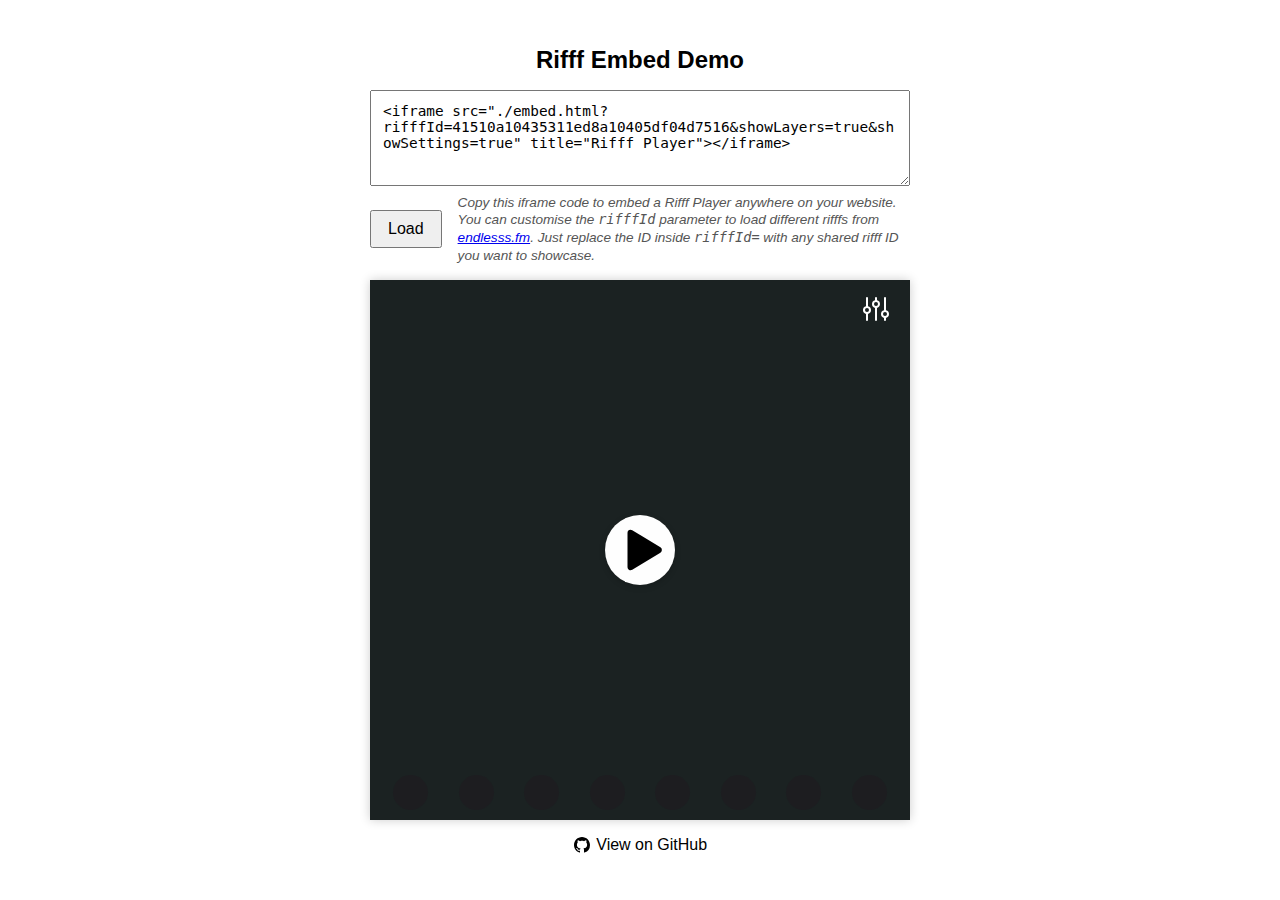
<file: index.html>
<!DOCTYPE html>
<html lang="en">

<head>
    <meta charset="UTF-8" />
    <meta name="viewport" content="width=device-width, initial-scale=1.0" />
    <title>Rifff Embed Demo</title>
    <style>
        html,
        body {
            margin: 0;
            padding: 0;
            height: 100%;
            overflow: hidden;
            font-family: sans-serif;
        }

        body {
            display: flex;
            flex-direction: column;
            align-items: center;
            justify-content: center;
            gap: 1rem;
        }

        h1 {
            margin: 0;
            font-size: 1.5rem;
            text-align: center;
        }

        .controls {
            width: 60vmin;
            display: flex;
            flex-direction: column;
            gap: 0.5rem;
        }

        textarea {
            width: 100%;
            height: 6rem;
            resize: vertical;
            padding: 0.75rem;
            font-size: 0.9rem;
            font-family: monospace;
            box-sizing: border-box;
        }

        .button-row {
            display: flex;
            align-items: center;
            justify-content: space-between;
            gap: 1rem;
        }

        button {
            padding: 0.5rem 1rem;
            font-size: 1rem;
            cursor: pointer;
            flex-shrink: 0;
        }

        .note {
            flex: 1;
            font-size: 0.85rem;
            color: #555;
            user-select: none;
            line-height: 1.3;
            font-style: italic;
        }

        .iframe-wrapper {
            width: 60vmin;
            aspect-ratio: 1 / 1;
            box-shadow: 0 0 10px rgba(0, 0, 0, 0.2);
            flex-shrink: 0;
        }

        iframe {
            width: 100%;
            height: 100%;
            border: none;
            display: block;
        }
    </style>
</head>

<body>
    <h1>Rifff Embed Demo</h1>

    <div class="controls">
        <textarea id="iframeHtml"></textarea>
        <div class="button-row">
            <button id="loadBtn">Load</button>
            <div class="note">
                Copy this iframe code to embed a Rifff Player anywhere on your website. You can customise the
                <code>rifffId</code> parameter to load different rifffs from <a href="https://endlesss.fm"
                    target="_blank" rel="noopener noreferrer">endlesss.fm</a>.
                Just replace the ID inside <code>rifffId=</code> with any shared rifff ID you want to showcase.
            </div>
        </div>
    </div>

    <div class="iframe-wrapper">
        <iframe id="preview" title="Rifff Player">
        </iframe>
    </div>

    <a href="https://github.com/ragnaringi/rifff-player" target="_blank" rel="noopener noreferrer"
        style="display: inline-flex; align-items: center; text-decoration: none; color: inherit; gap: 0.4rem;">
        <svg xmlns="http://www.w3.org/2000/svg" width="16" height="16" viewBox="0 0 16 16" fill="currentColor"
            style="margin-left: 1px;">
            <path d="M8 0C3.58 0 0 3.58 0 8c0 3.54 2.29 6.53 5.47 7.59 
             .4.07.55-.17.55-.38 0-.19-.01-.82-.01-1.49-2 
             .37-2.53-.49-2.69-.94-.09-.23-.48-.94-.82-1.13-.28
             -.15-.68-.52-.01-.53.63-.01 1.08.58 1.23.82.72 
             1.21 1.87.87 2.33.66.07-.52.28-.87.51-1.07-1.78
             -.2-3.64-.89-3.64-3.95 0-.87.31-1.59.82-2.15-.08
             -.2-.36-1.02.08-2.12 0 0 .67-.21 2.2.82.64-.18
             1.32-.27 2-.27s1.36.09 2 .27c1.53-1.04 2.2-.82 
             2.2-.82.44 1.1.16 1.92.08 2.12.51.56.82 1.27.82 
             2.15 0 3.07-1.87 3.75-3.65 3.95.29.25.54.73.54 
             1.48 0 1.07-.01 1.93-.01 2.2 0 .21.15.46.55.38A8.013 
             8.013 0 0 0 16 8c0-4.42-3.58-8-8-8z" />
        </svg>
        View on GitHub
    </a>


    <script>
        const githubUser = 'ragnaringi';
        const githubRepo = 'rifff-player';

        const isGitHubPages = location.hostname === `${githubUser}.github.io` || location.hostname.endsWith('.github.io');

        const basePath = isGitHubPages
            ? `https://${githubUser}.github.io/${githubRepo}`
            : '.';

        const rifffId = Math.random() < 0.5 ? "41510a10435311ed8a10405df04d7516" : "3052b5302ef411f0b5306449625d4a9f";
        const rifffUrl = `https://api.endlesss.fm/api/v3/feed/shared_rifff/${rifffId}`;

        const defaultSrc = `${basePath}/embed.html?rifffId=${rifffId}&showLayers=true&showSettings=true`;

        const textarea = document.getElementById('iframeHtml');
        const button = document.getElementById('loadBtn');
        const iframe = document.getElementById('preview');

        textarea.value = `<iframe src="${defaultSrc}" title="Rifff Player"></iframe>`;
        iframe.src = defaultSrc;

        button.addEventListener('click', () => {
            const rawHtml = textarea.value;
            const temp = document.createElement('div');
            temp.innerHTML = rawHtml.trim();
            const newIframe = temp.querySelector('iframe');

            if (newIframe && newIframe.src) {
                iframe.src = newIframe.src;
                iframe.title = newIframe.title || 'Rifff Player';
            } else {
                alert('Invalid iframe HTML');
            }
        });
    </script>
</body>

</html>
</file>
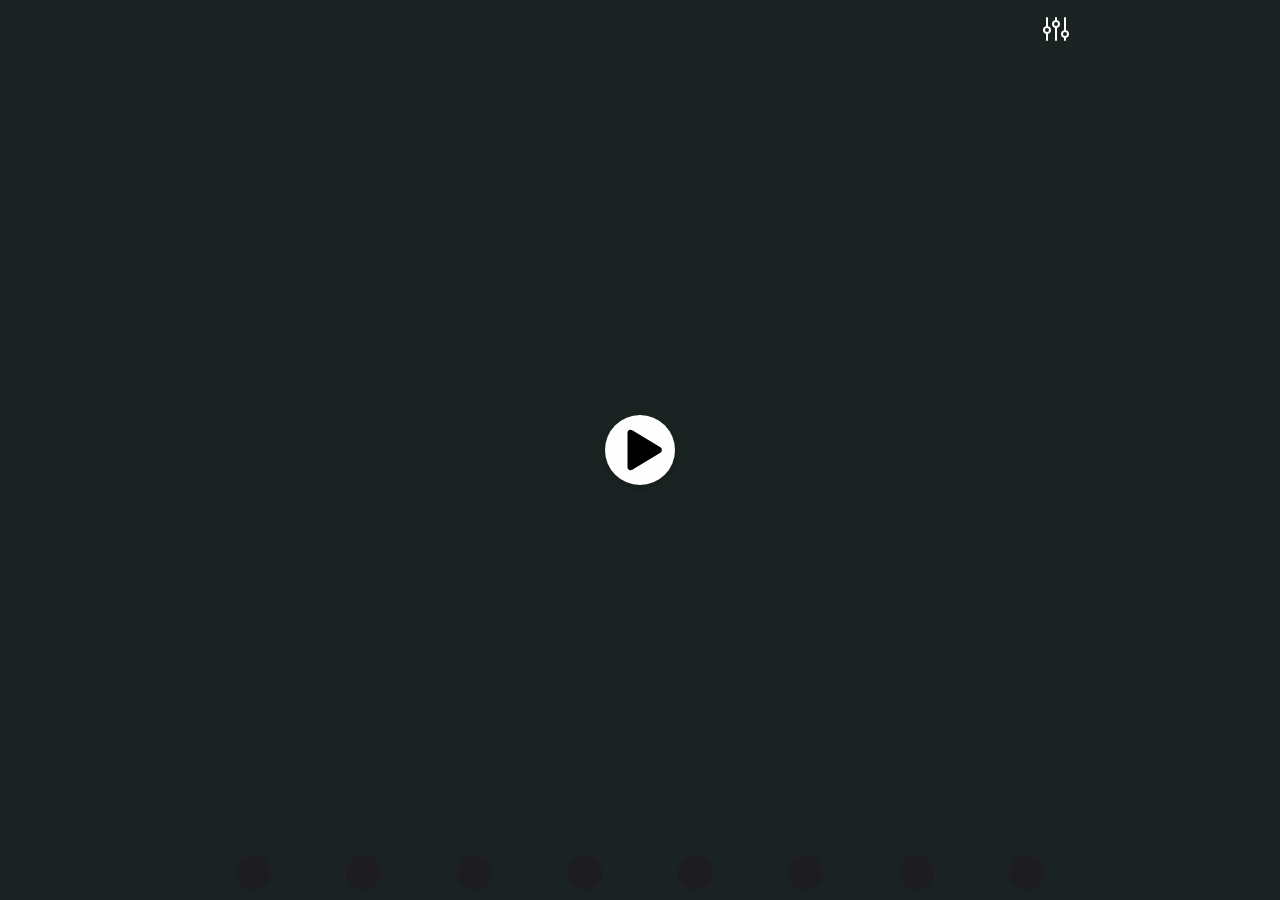
<file: embed.html>
<!DOCTYPE html>
<html lang="en" style="--hue: 182.52299156986524;">

<head>
    <meta charset="UTF-8" />
    <meta http-equiv="X-UA-Compatible" content="IE=edge" />
    <meta name="viewport" content="width=device-width, initial-scale=1.0" />
    <title>Rifff Player</title>
    <link rel="stylesheet" href="css/embed.css" />
</head>

<body>
    <div class="square">
        <div class="container flip-container" id="flipper">
            <div class="container flip-card">
                <div class="front">
                    <img id="cover-image" alt="Rifff Image" style="display: none;"></img>
                    <div id="inner-container">
                        <div id="header">
                            <img id="shared-by-avatar" class="avatar" alt="Rifff Image" style="display: none;"></img>
                            <div style="display: flex; flex-direction: column;">
                                <h4 id="rifff-title"></h4>
                                <h6 id="rifff-creators"></h6>
                            </div>
                            <div style="flex-grow:1"></div>
                            <button class="icon-button" id="settings-button" onclick="flip()">
                                <img src="icons/sliders.svg" alt="Settings Icon" id="icon-image" />
                            </button>
                        </div>
                        <div id="canvas-container">
                            <canvas id="waveform"></canvas>
                        </div>
                        <div id="footer">
                            <button class="toggle-btn" id="mute-button-0"></button>
                            <button class="toggle-btn" id="mute-button-1"></button>
                            <button class="toggle-btn" id="mute-button-2"></button>
                            <button class="toggle-btn" id="mute-button-3"></button>
                            <button class="toggle-btn" id="mute-button-4"></button>
                            <button class="toggle-btn" id="mute-button-5"></button>
                            <button class="toggle-btn" id="mute-button-6"></button>
                            <button class="toggle-btn" id="mute-button-7"></button>
                        </div>
                    </div>
                    <button id="play-pause-btn" aria-label="Play/Pause">
                        <img id="play-icon" src="icons/play-fill.svg" alt="Play Icon">
                        <img id="pause-icon" src="icons/pause-fill.svg" alt="Pause Icon" style="display: none;">
                    </button>
                </div>
                <div class="back">
                    <div id="inner-container">
                        <div id="header">
                            <div style="display: flex; flex-direction: column;">
                                <h4 id="rifff-title">Settings</h4>
                                <h6 id="rifff-creators"></h6>
                            </div>
                            <div style="flex-grow:1"></div>
                            <button class="icon-button" onclick="flip()">
                                <img src="icons/x.svg" alt="Close Icon" class="icon-image" />
                            </button>
                        </div>
                        <div id="settings-sliders">
                            <div class="settings-slider">
                                <label for="playback-speed">Playback Speed</label>
                                <input type="range" name="speed" id="playback-speed" min="0" max="3" step="0.01"
                                    value="1" />
                            </div>
                            <div class="settings-slider">
                                <label for="output-level">Output Level</label>
                                <input type="range" name="level" id="output-level" min="0" max="2" step="0.01"
                                    value="1" />
                            </div>
                        </div>
                        <div style="flex-grow: 1;"></div>
                    </div>
                </div>
            </div>
        </div>
    </div>

    <script>
        function flip() {
            document.getElementById('flipper').classList.toggle('flipped');
        }
    </script>
    <script>
        function flip() {
            document.getElementById('flipper').classList.toggle('flipped');
        }
    </script>
</body>

<script src="./src/ogg-vorbis-decoder.min.js"></script>
<script src="./embed.js" type="module"></script>

</html>
</file>
<file: css/embed.css>
* {
    margin: 0;
    box-sizing: border-box;
}

body {
    color: white;
    font-family: Verdana, sans-serif;
    min-height: 100vh;
    padding: 4rem;
    display: grid;
    place-items: center;
    background: hsl(var(--hue), 12%, 12%);
}

/* Default (light mode) CSS variables */
:root {
    --background-color: #fefefe;
    --text-color: #fefefe;
    --link-color: #0066cc;
    /* --waveform-color: #0066cc; */
}

/* Dark mode CSS variables */
body.dark {
    --background-color: #bl;
    --text-color: black;
    --link-color: #66ccff;
}

.container {
    width: 100%;
    height: 100%;
    position: relative;
    display: flex;
    justify-content: center;
    align-items: center;
}

.square {
    position: absolute;
    top: 50%;
    left: 50%;
    width: 100vmin;
    height: 100vmin;
    transform: translate(-50%, -50%);
    overflow: hidden;
}

#inner-container {
    position: absolute;
    display: flex;
    flex-direction: column;
    justify-content: center;
    width: 100%;
    height: 100%;
}

#header,
#footer {
    flex: 0 0 auto;
    display: flex;
    align-items: center;
    min-height: 40px;
    margin: 8px 12px;
    gap: 8px;
}

#footer {
    justify-content: space-around;
}

.avatar {
    max-height: 40px;
    aspect-ratio: 1;
    border: black solid 2px;
    border-radius: 50%;
}

#cover-image {
    width: 100%;
    height: 100%;
    object-fit: cover;
    display: block;
    z-index: -2;
}

#rifff-title {
    color: var(--text-color);
}

#rifff-creators a {
    color: #ff6600;
    text-decoration: none;
}

#rifff-creators a:hover {
    color: #cc3300;
}

.icon-button {
    aspect-ratio: 1;
    background: none;
    border: none;
    cursor: pointer;
    transition: transform 0.15s ease, opacity 0.15s ease;
}

.icon-button img {
    filter: invert(1);
}

.icon-button:hover {
    opacity: 0.8;
    background-color: #1e1d20;
}

.icon-button:active {
    opacity: 1;
    background-color: #1e1d20;
}

#canvas-container {
    flex: 1 1 auto;
    display: flex;
    justify-content: center;
    align-items: center;
    position: relative;
    overflow: hidden;
}

#waveform {
    aspect-ratio: 1;
    width: auto;
    height: 100%;
    max-width: 100%;
    max-height: 100%;
    display: block;
}

#play-pause-btn {
    position: absolute;
    top: 50%;
    left: 50%;
    transform: translate(-50%, -50%);
    background-color: var(--background-color);
    border-radius: 50%;
    border: none;
    padding: 10px;
    width: 70px;
    height: 70px;
    display: flex;
    justify-content: center;
    align-items: center;
    cursor: pointer;
    transition: background-color 0.3s ease;
    box-shadow: 0 2px 6px rgba(0, 0, 0, 0.2);
}

#play-pause-btn:hover {
    background-color: #f1f1f1;
}

#play-pause-btn img {
    width: 50px;
    height: 50px;
    transition: fill 0.3s ease;
    fill: #333;
}

#pause-icon {
    display: none;
}

.toggle-btn {
    flex: 1;
    aspect-ratio: 1;
    width: 100%;
    max-width: 35px;
    box-sizing: border-box;
    border: none;
    border-radius: 50%;
    background-color: #1e1d20;
    transition: background-color 0.3s, box-shadow 0.3s;
    cursor: pointer;
    opacity: 0.8;
}

.toggle-btn:hover {
    background-color: #bfc8c1;
    color: white;
    opacity: 1;
}

.toggle-btn:active {
    background-color: yellowgreen;
    color: white;
}

.toggle-btn.on {
    background-color: cornflowerblue;
    color: white;
}

.toggle-btn.on:active {
    background-color: yellowgreen;
    color: white;
}

#settings-sliders {
    display: flex;
    flex-direction: column;
    gap: 20px;
    margin: 8px 12px;
}

.settings-slider {
    display: flex;
    gap: 20px;
}

.settings-slider input {
    flex-grow: 1;
}

.flip-container {
    perspective: 1000px;
}

.flip-card {
    width: 100%;
    height: 100%;
    transition: transform 0.6s ease;
    transform-style: preserve-3d;
    position: relative;
}

.flip-container.flipped .flip-card {
    transform: rotateY(180deg);
}

.front,
.back {
    position: absolute;
    width: 100%;
    height: 100%;
    top: 0;
    left: 0;
    display: flex;
    align-items: center;
    justify-content: center;
    color: white;
}

.back {
    background-color: #1e1d20ab;
    backface-visibility: hidden;
}

.back {
    transform: rotateY(180deg);
}
</file>
